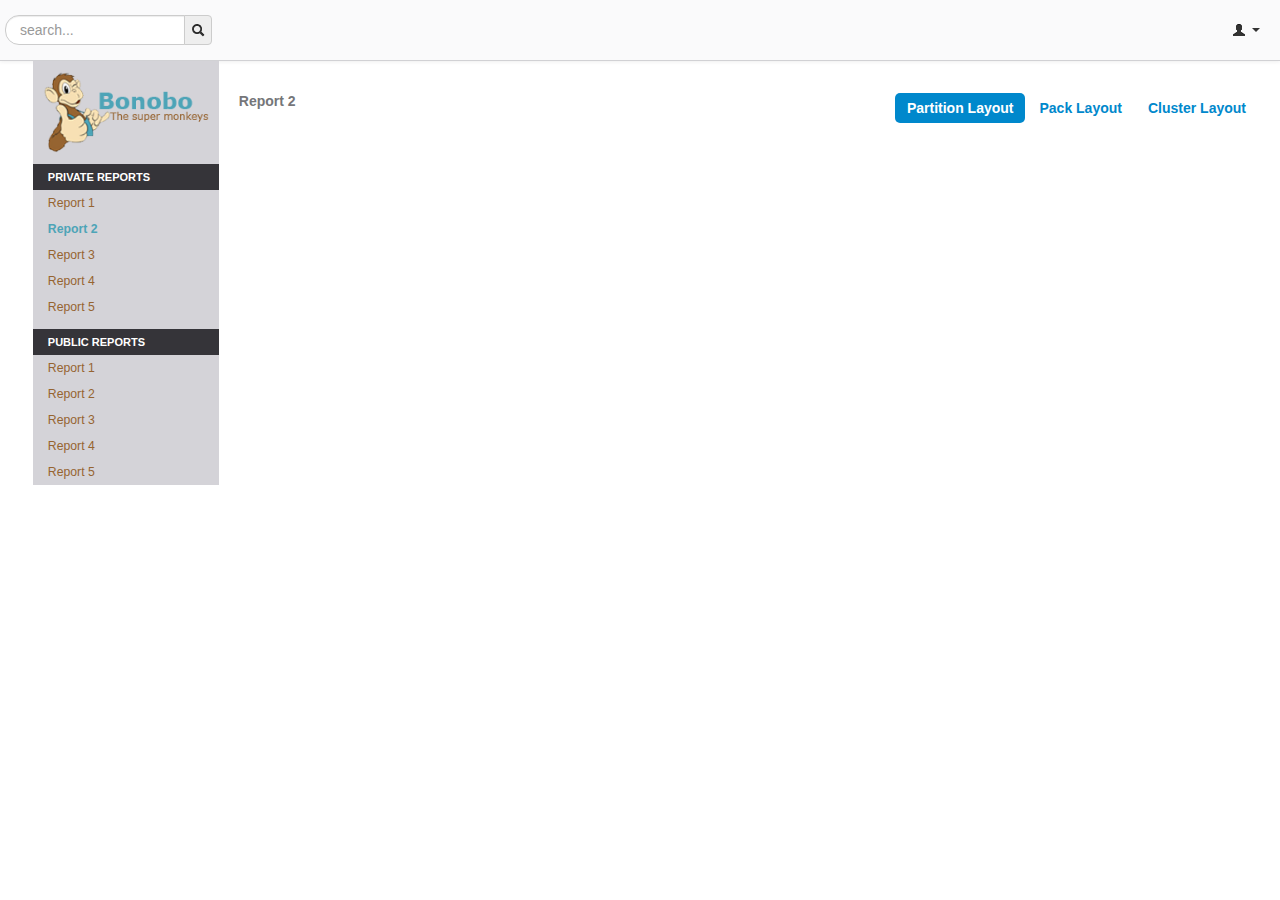
<file: Dashboard.html>
<!DOCTYPE html>
<html>
<head>
<meta charset="utf-8" />
<title>Dashboard</title>
<meta name="viewport" content="width=device-width, initial-scale=1.0">
<!--[if lt IE 9]>
<script src="http://html5shim.googlecode.com/svn/trunk/html5.js"></script>
<![endif]-->
<script src="js/jquery-1.10.1.min.js"> </script>
<script src="js/d3.v3.min.js"></script>
<script src="js/charts.js"></script>

<link rel="stylesheet" href="css/bootstrap.css" type="text/css">
<link rel="stylesheet" href="css/bootstrap-responsive.css" type="text/css">
<link rel="stylesheet" href="css/styles.css" type="text/css">
</head>

<body>
	<header class="dashboardheader">
        <div class="navbar">
            <div class="navbar-inner">
                 <div>
                   <!-- <a class="brand logotxt" href="index.html">BonoboXYZ</a>-->
                    <form class="form-search">
                        <div class="input-append">
                            <input type="text" class="input-medium search-query" placeholder="search...">
                            <span class="add-on"><i class="icon-search"></i></span>
                        </div>
                    </form>
                    <ul class="nav pull-right">
                        <li class="dropdown">
                            <a href="#">
                                <i class="icon-user"></i>
                                <span class="caret"></span>
                            </a>
                        </li>
                    </ul>                                
                 </div>
            </div>
        </div>
    </header>
                
	<section>
    	<div class="row-fluid">
        	<button  data-target=".navbar-collapse-top" data-toggle="collapse" class="navbar-toggle collapsed visible-phone" type="button">
              <i class="icon-align-justify"></i>
            </button>
            
            <!--<button data-target=".navbar-collapse-top" data-toggle="collapse" class="navbar-toggle collapsed" type="button">
          <span class="sr-only">Toggle Top Navigation</span>
          <i class="icon-align-justify"></i>
        </button>-->
        	<div id="leftpane" class="span2">
                <div class="logo"><a class="brand" href="index.html"><img src="img/Bonobo_logo.png"/></a></div>
                
                <!--<div class="navbar-collapse navbar-collapse-top in" >-->
            	<ul class="nav nav-list menulinks navbar-collapse navbar-collapse-top in" style="height: auto;">
                	<li class="nav-header">Private Reports</li>
                	<li><a href="javascript:void(0);" class="reportsTab">Report 1</a></li>
                    <li class="active"><a href="#">Report 2</a></li>
                    <li><a href="#">Report 3</a></li>
                    <li><a href="#">Report 4</a></li>
                    <li><a href="#">Report 5</a></li>
                    <li class="nav-header">Public Reports</li>
                    <li><a href="#">Report 1</a></li>
                    <li><a href="#">Report 2</a></li>
                    <li><a href="#">Report 3</a></li>
                    <li><a href="#">Report 4</a></li>
                    <li><a href="#">Report 5</a></li>
              	</ul>
         	</div>
            
            <div id="dashContainer" class="span10">
            	
                <div class="container-fluid">
                	<div class="row-fluid">
                    	<div class="span12">
                        	<div class="contentHeader">
                                <div class="pull-left">Report 2</div>
                                <div class="pull-right">
                                	<ul class="nav nav-pills">
                                        <li class="active">
                                        <a href="#">Partition Layout</a>
                                        </li>
                                        <li><a href="#">Pack Layout</a></li>
                                        <li><a href="#">Cluster Layout</a></li>
                                	</ul>
                                </div>
                            </div>
                            <div class="visualisation" id="visualisation">
                            	
                            </div>
                        </div>
                    </div>
                </div>
                
            </div>
        </div>
    </section>	
    
    
<script src="js/jquery-1.10.1.min.js"></script>
<script src="js/bootstrap.js"></script>
<script src="js/placeholder.js"></script>
<script>
	//$(document).ready(function(){
		//var winHeight= $(window).height()
		//alert(winHeight);
		//$('#dashContainer').height(winHeight);
		//$('#dashContainer').css('min-height', winHeight);
		//$('#leftpane').css('min-height', winHeight);
		
		//if (windowsize < 480) {
			//alert("hi")
		  //if the window is less than 440px wide then turn on jScrollPane..
			//$('#leftpane').hide();
		//}
	//});
	
	
</script>
<style>
.node circle {
  fill: #fff;
  stroke: steelblue;
  stroke-width: 1.5px;
}

.node {
  font: 10px sans-serif;
}

.link {
  fill: none;
  stroke: #ccc;
  stroke-width: 1.5px;
}
</style>
</body>
</html>
</file>
<file: css/styles.css>
@charset "utf-8";
/* CSS Document */

.bodybg{ background-color:#3b3a3f; font-family:Verdana, Geneva, sans-serif; height: 100%;}
.header{ height:120px;}
.formDiv, .dataform{ min-height:250px; overflow:auto; margin-top:60px;}
.dataform{ margin-top:20px; min-height:450px;}
.txtcenter{ text-align:center;}
.fnone{ margin:0 auto; float:none!important;}

/*.navbar-fixed-top{position: fixed!important;}*/
.navbar .brand, .form-horizontal .controls { margin-left:0!important;}

.btn-custom { background-color: hsl(194, 70%, 47%) !important; background-repeat: repeat-x; filter: progid:DXImageTransform.Microsoft.gradient(startColorstr="#78cde7", endColorstr="#23a4cb"); background-image: -khtml-gradient(linear, left top, left bottom, from(#78cde7), to(#23a4cb)); background-image: -moz-linear-gradient(top, #78cde7, #23a4cb); background-image: -ms-linear-gradient(top, #78cde7, #23a4cb); background-image: -webkit-gradient(linear, left top, left bottom, color-stop(0%, #78cde7), color-stop(100%, #23a4cb)); background-image: -webkit-linear-gradient(top, #78cde7, #23a4cb); background-image: -o-linear-gradient(top, #78cde7, #23a4cb); background-image: linear-gradient(#78cde7, #23a4cb); border-color: #23a4cb #23a4cb hsl(194, 70%, 41.5%); color: #FFF !important; text-shadow: 0 1px 1px rgba(255, 255, 255, 0.36); -webkit-font-smoothing: antialiased; text-transform:none;}

.footer {
position: fixed;
bottom: 0;
left: 0;
right: 0;
height: 50px;
background:#f5f5f5;
padding:3px 0;
border-top:1px solid #d4d4d4;
}

.footer a{ color:#966430;}

/********** Dashboard  left panel**************/
#leftpane{ background:#d4d3d8;}
.logo{ padding:10px;}
.logotxt{ color:#4da4b7!important; font-weight:bold!important;}
ul li{text-shadow:none!important;}
.nav-header{ background-color:#353439; color:#FFF; margin-left:0!important; margin-right:0!important;}
.menulinks li, .nav-header{padding-left:15px; padding-right:15px;}
.menulinks li a {color:#966431; font-size:0.875em; text-shadow:none;}
.menulinks li.active a, .menulinks li a:hover, .menulinks li a:focus { background:none!important; color:#4da4b7!important; font-weight:bold; outline:none;  text-shadow:none;}
.menulinks li.active{ /*border-right:4px solid #4da4b7;*/}
.nav-list{padding:0!important;}

/********** Dashboard  right panel**************/
#dashContainer{/* background-color:#f1f1f2*/ margin-left:0!important; min-height:500px;}
.dashboardheader{background-color:#fafafb;}
.dashboardheader .navbar{ margin-bottom:0;}
.dashboardheader .navbar-inner{ border-radius:0 0 0 0; background:none!important; padding:10px 5px; border:none; border-bottom:1px solid #d1d1d4;}

.form-search{ margin:0!important; padding:5px 0; float:left;}
.caret {border-top: 4px solid #333333!important;}
.contentHeader{/* border-bottom:1px solid #d1d1d4;*/ display:block; height:30px; font-size:1.0em; color:#757679; font-weight:bold; padding:30px 0 10px 0;}

.visualisation{}
.imgContainer{ padding:0 10px;}

/************ data entry screens ***********/
textarea{ resize:none;}
.control-group label{ padding-right:10px;}

.navbar-toggle{ border-radius:4px; border:none; margin:10px 0; padding:10px;}
/************Media queries *****************/
/* Landscape phone to portrait tablet */
@media (max-width: 767px) { 
.pull-right .nav-pills > li{
	float:none;
}
}
 
/* Landscape phones and down */
@media (max-width: 480px) { 
.pull-right .nav-pills > li{
	float:none;
}

.navbar .nav > li > a{
	padding:10px 0;
}
}
</file>
